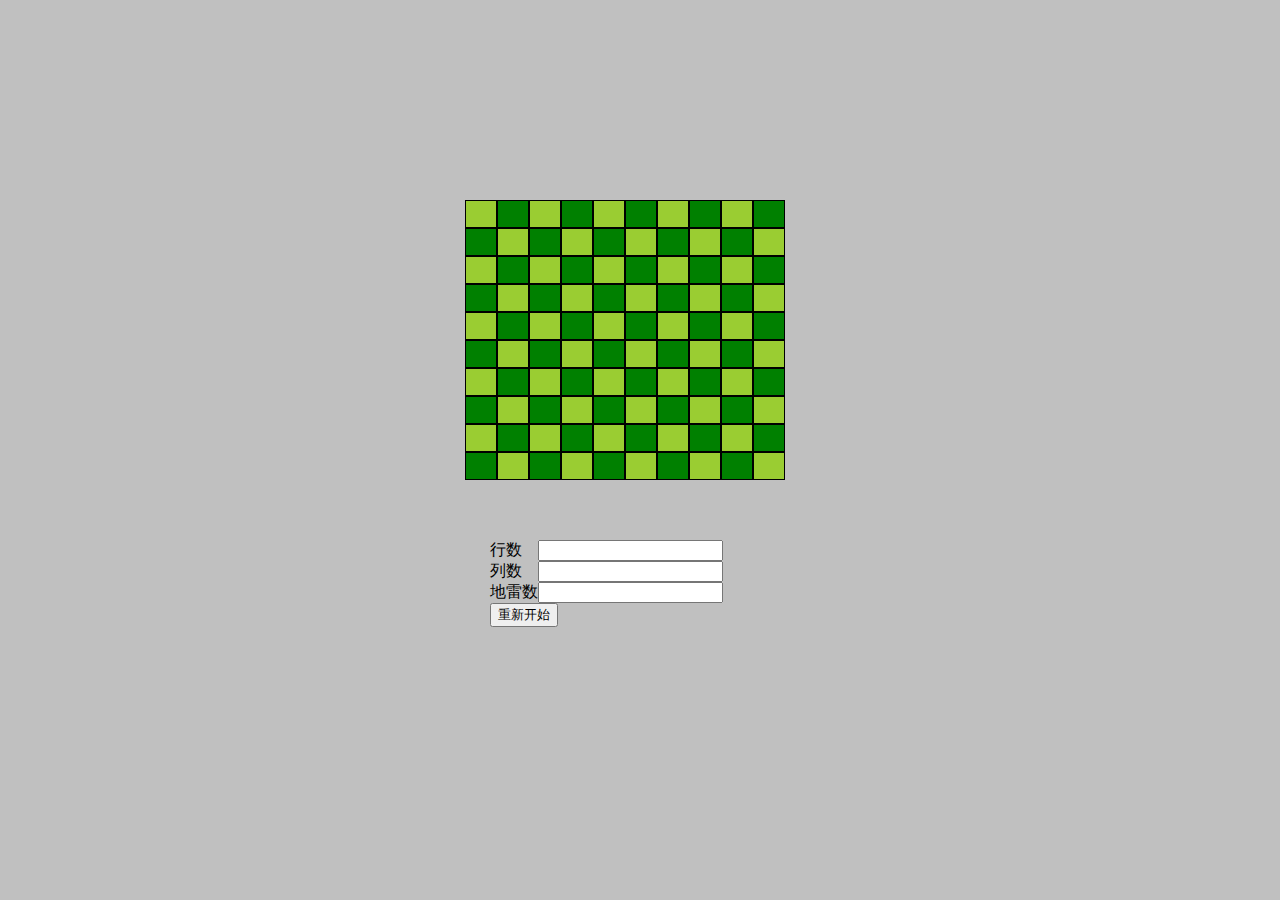
<file: 简单的小例子/扫雷/扫雷.html>
<!DOCTYPE html>
<html lang="en">
<head>
    <meta charset="UTF-8">
    <title>Document</title>
    <style>
        .box{
            display: inline-block;
            border: 1px solid;
            box-sizing: border-box;
            font-size: 14px;
            vertical-align: top;
        }

        #content{
            width: 350px;
            height: 320px;
            margin: 200px auto 20px;
            font-size: 0px;
        }

        #btnList{
            width: 300px;
            height: 100px;
            margin: 0 auto;
        }

        .e1{
            background-color: yellowgreen;
        }

        .e2{
            background-color: green;
        }

        .b1{
            background-color: #DAA520;
        }

        .b2{
            background-color: #808000;
        }

        .w{
            background-color: red;
        }

        .taged{
            background-color: pink;
        }
        body{
            background-color: #c0c0c0;
        }
        #row{
            margin-left: 16px;
        }
        #column{
            margin-left: 16px;
        }
    </style>
</head>
<body>
    <div id="center">
        <div id="content">

        </div>
        <div id="btnList">
            <label for="row">行数<input type="text" name="row" id="row"></label>
            <br>
            <label for="column">列数<input type="text" name="column" id="column"></label>
            <br>
            <label for="mine">地雷数<input type="text" name="mine" id="mine"></label>
            <button id = 'restart'>重新开始</button>
        </div>
    </div>
</body>
<script>
    // 扫雷是怎么样进行的
    // 规则  点击一个位置时 如果当前位置时已经被揭示的则没有反应， 如果是没有展示的 首先会判断是否存在地雷
    // 如果当前位置存在地雷 那么提示用户游戏结束  如果不存在地雷 那么计算当前点击位置附近雷的个数  如果当前位置附近的雷个数位0则继续递归的进行揭示

    // E E E E E E
    // E W W W E E
    // E E W W W W
    // W E E E E E
    // W W E E W W
    // W W W E W E

    // 功能  重新开始  选择方格大小  选择 雷的数量

    class game{
        constructor( row , column, num){
            this.board = [];
            this.row = row;
            this.column = column;
            this.End = false;
            this.init(row, column, num);
        }
        init(row, column, num){
            /**
             * 初始化 在界面中添加随机情况的地雷
             * 没有雷且没有被揭示的方格使用字母E表示  带有雷且没有揭示的方格使用字母W表示
            */
           this.row = row;
           this.column = column;
           this.End = false;
            this.board = new Array(this.row);
            for(let i = 0;i < this.row ; i++){
                this.board[i] = new Array(this.column).fill('E');
            }
            var count = 0;
            while(count < num){
                var randomRow = Math.floor(Math.random() * this.row);
                var randomColumn = Math.floor(Math.random() * this.column);
                if(this.board[randomRow][randomColumn] == 'E'){
                    count++;
                    this.board[randomRow][randomColumn] = 'W';
                }
            }
        }
        /**
         * 字母B 代表当前位置是已经被点击过的 且附近8个方位都不存在地雷
        */
        whenClick(x,y){
            if(this.board[x][y] === 'W' || this.board[x][y] === 'X'){
                this.End = true;
                this.board[x][y] = 'X';
            }else if(this.board[x][y] === 'H'){

            }else{
                this.infect(x,y);
                var count = 0;
                for(let i = 0;i < this.row ;i++){
                    for(let j = 0;j < this.column;j++){
                        if(this.board[i][j] == 'E')count++;
                        if(this.board[i][j] == 'B'){
                            var leftTop = this.calcAround(i - 1, j + 1);
                            var leftBottom = this.calcAround(i - 1, j - 1);
                            var rightTop = this.calcAround(i + 1, j + 1);
                            var rightBottom = this.calcAround(i + 1, j - 1);
                            if(leftTop){
                                if(this.board[i - 1][j + 1] !== 'H')this.board[i - 1][j + 1] = leftTop;
                            }
                            if(leftBottom){
                                if(this.board[i - 1][j - 1] !== 'H')this.board[i - 1][j - 1] = leftBottom;
                            }
                            if(rightTop){
                                if(this.board[i + 1][j + 1] !== 'H')this.board[i + 1][j + 1] = rightTop;
                            }
                            if(rightBottom){
                                if(this.board[i+1][j - 1] !== 'H')this.board[i+1][j - 1] = rightBottom;
                            }
                        }
                    }
                }
                if(count == 0){
                    alert('you win the game')
                }
            }
        }
        // 点击后触发的递归展开操作
        infect(x,y){
            if(x < 0 || x >= this.row){
                return ;
            }else if(y < 0 || y >= this.column){
                return ;
            }
            if(this.board[x][y] !== 'E')return;
            var count = this.calcAround(x,y);
            if(count == 0){
                this.board[x][y] = 'B';
                this.infect(x-1,y);
                this.infect(x+1,y);
                this.infect(x,y-1);
                this.infect(x,y+1);
            }else{
                this.board[x][y] = count + '';
            }
        }
        // 计算[x,y] 附近8个方向的雷数 并返回
        calcAround(x,y){
            if(x < 0 || x >= this.row)return 0;
            if(y < 0 || y >= this.column)return 0
            var count = 0;
            for(let i = x - 1;i <= x + 1;i++){
                for(let j = y - 1;j <= y + 1;j++){
                    if(i == x && j == y)continue;
                    if(i < 0 || i >= this.row)continue;
                    if(j < 0 || j >= this.column)continue;
                    if(this.board[i][j] == 'W'){
                        count++;
                    }
                }
            }
            return count;
        }
        // 渲染函数根据board上的内容渲染
        renderToHTML(){
            // style='width:${width}px ;height:${height}px;
            var html = '';
            var width = 320 / this.column;
            var height = 280 / this.row;
            for(let i = 0;i < this.row ;i++){
                for(let j = 0;j < this.column ;j++){
                    if(this.board[i][j] == 'B'){
                        html += `
                        <div class = 'box ${(i + j) % 2 == 0? 'b1': 'b2' }' style="width: ${width}px; height: ${height}px; "></div>
                        `
                    }else if(this.board[i][j] == 'W'){
                        html += `
                        <div class = 'box ${(i + j) % 2 == 0? 'e1': 'e2' }' style="width: ${width}px; height: ${height}px; "></div>
                        `
                    }else if(this.board[i][j] == 'X'){
                        html += `
                        <div class = 'box  w' style="width: ${width}px; height: ${height}px; "></div>
                        `
                    }else if(this.board[i][j] == 'E'){
                        html += `
                        <div class = 'box ${(i + j) % 2 == 0? 'e1': 'e2' }' style="width: ${width}px; height: ${height}px; "></div>
                        `
                    }else if(this.board[i][j] == 'H'){
                        html += `
                        <div class = 'box  taged' style="width: ${width}px; height: ${height}px; "></div>
                        `
                    }else{
                        html += `
                        <div class = 'box ${(i + j) % 2 == 0? 'b1': 'b2' }' style="width: ${width}px; height: ${height}px; ">${this.board[i][j]}</div>
                        `
                    }
                }
                html += `
                    <br>
                `
            }
            return html;
        }
    }


    var myGame = new game(10,10,10);
    var content = document.querySelector('#content');
    content.innerHTML = myGame.renderToHTML();


    content.addEventListener('click', function(e){
        if(e.target.matches('.box')){
            var parent = e.target.parentNode;
            var children = Array.from(parent.children);
            var idx = children.indexOf(e.target);
            // 由于每行都会多一个 Br (row + 1 * column)
            var nodeColumn = idx % (myGame.row + 1);
            var nodeRow = Math.floor( idx / (myGame.row + 1));
            myGame.whenClick(nodeRow, nodeColumn);
            // 重新渲染
            content.innerHTML = myGame.renderToHTML();
            if(myGame.End){
                alert('Game is over');
            }
        }
    })

    // 自定义游戏事件
    var inputOfRow = document.querySelector('#row');
    var inputOfColumn = document.querySelector('#column');
    var inputOfMine = document.querySelector('#mine');

    var restartBtn = document.querySelector('#restart');
    restartBtn.addEventListener('click', function(e){
        var row = Number(inputOfRow.value) || myGame.row;
        var column = Number(inputOfColumn.value) || myGame.column;
        var mime = Number(inputOfMine.value) || (row * column / 4);
        if(mime >= row * column){
            // 提示用户输入错误
        }else{
            myGame.init(row, column, mime);
            content.innerHTML = myGame.renderToHTML();
        }
    })


    content.addEventListener('contextmenu', function(e){
        if(e.target.matches('.box')){
            e.preventDefault();
            // var node = e.target;
            // if(node.classList.contains('taged')){
            //     node.classList.remove('taged');
            // }else{
            //     node.classList.add('taged');
            // }

            // var parent = e.target.parentNode;
            // var children = Array.from(parent.children);
            // var idx = children.indexOf(e.target);
            // // 由于每行都会多一个 Br (row + 1 * column)
            // var nodeColumn = idx % (myGame.row + 1);
            // var nodeRow = Math.floor( idx / (myGame.row + 1));
            // console.log(nodeColumn, nodeRow)
            // myGame.board[nodeRow][nodeColumn] = 'H';
            // 重新渲染
            // content.innerHTML = myGame.renderToHTML();

        }
    })
</script>
</html>
</file>
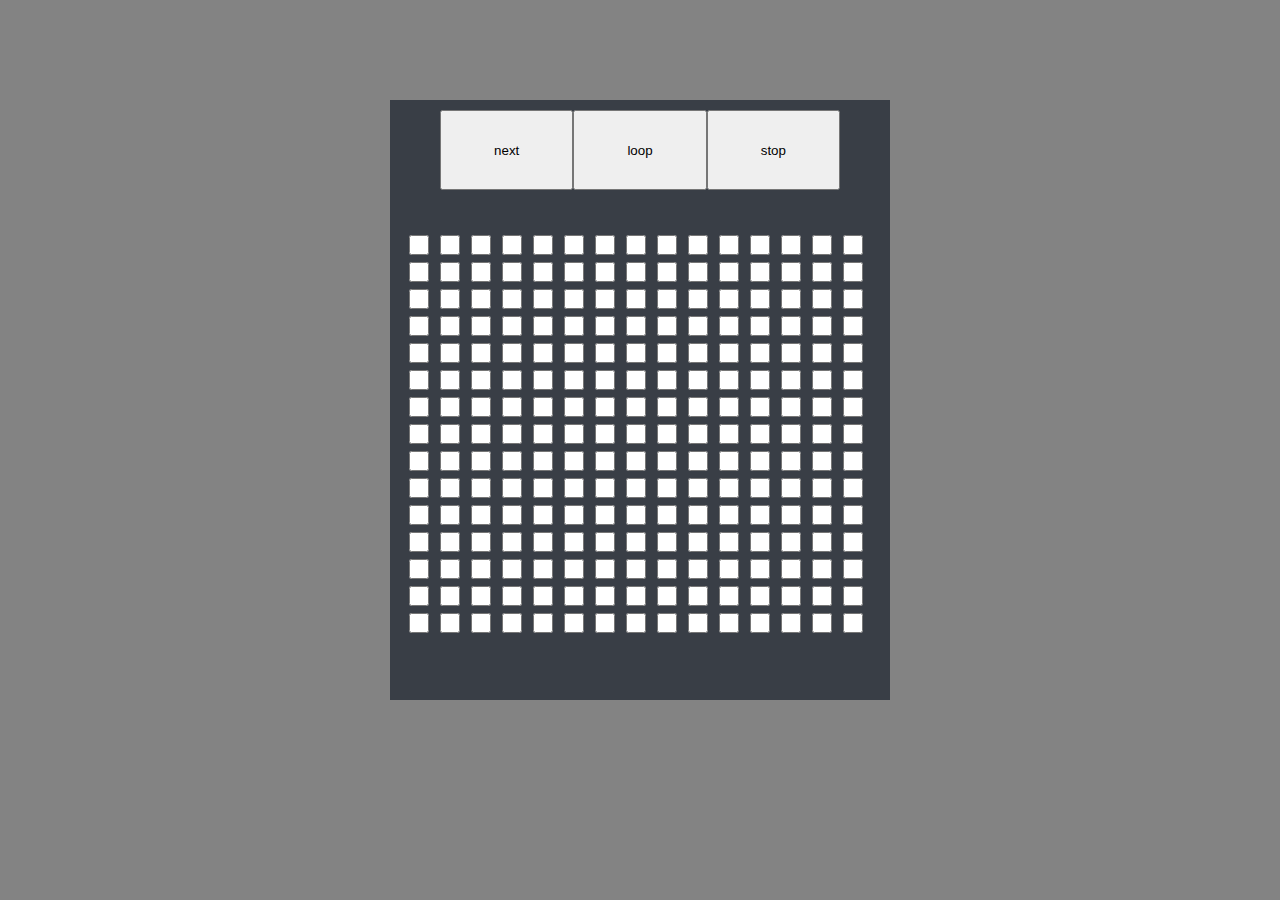
<file: 简单的小例子/生命游戏/lifegame.html>
<!DOCTYPE html>
<html lang="en">
<head>
    <meta charset="UTF-8">
    <title>Document</title>
    <style>
        body{
            background-color: #838383;
        }
        #gamebox{
            width: 500px;
            height: 600px;
            margin: 100px auto;
            background-color: #393e46;
        }
        #btnList{
            width: 500px;
            height: 100px;
            background-color: #393e46;
            padding: 10px 50px;
            display: flex;
            box-sizing: border-box;
        }
        #btnList button{
            flex: 1;
        }
        #content{
            padding-left: 15px;
            padding-top: 32px;
        }
        #content input{
            width: 20px;
            height: 20px;
            cursor: pointer;
        }
    </style>
</head>
<body>
    <div id="gamebox">
        <div id="btnList">
            <button id="next">next</button>
            <button id="loop">loop</button>
            <button id="stop">stop</button>
        </div>
        <div id="content">
            <input type="checkbox" name="" id="">
            <input type="checkbox" name="" id="">
            <input type="checkbox" name="" id="">
            <input type="checkbox" name="" id="">
            <input type="checkbox" name="" id="">
            <input type="checkbox" name="" id="">
            <input type="checkbox" name="" id="">
            <input type="checkbox" name="" id="">
            <input type="checkbox" name="" id="">
            <input type="checkbox" name="" id="">
            <input type="checkbox" name="" id="">
            <input type="checkbox" name="" id="">
            <input type="checkbox" name="" id="">
            <input type="checkbox" name="" id="">
            <input type="checkbox" name="" id="">
            <input type="checkbox" name="" id="">
            <input type="checkbox" name="" id="">
            <input type="checkbox" name="" id="">
            <input type="checkbox" name="" id="">
            <input type="checkbox" name="" id="">
            <input type="checkbox" name="" id="">
            <input type="checkbox" name="" id="">
            <input type="checkbox" name="" id="">
            <input type="checkbox" name="" id="">
            <input type="checkbox" name="" id="">
            <input type="checkbox" name="" id="">
            <input type="checkbox" name="" id="">
            <input type="checkbox" name="" id="">
            <input type="checkbox" name="" id="">
            <input type="checkbox" name="" id="">
            <input type="checkbox" name="" id="">
            <input type="checkbox" name="" id="">
            <input type="checkbox" name="" id="">
            <input type="checkbox" name="" id="">
            <input type="checkbox" name="" id="">
            <input type="checkbox" name="" id="">
            <input type="checkbox" name="" id="">
            <input type="checkbox" name="" id="">
            <input type="checkbox" name="" id="">
            <input type="checkbox" name="" id="">
            <input type="checkbox" name="" id="">
            <input type="checkbox" name="" id="">
            <input type="checkbox" name="" id="">
            <input type="checkbox" name="" id="">
            <input type="checkbox" name="" id="">
            <input type="checkbox" name="" id="">
            <input type="checkbox" name="" id="">
            <input type="checkbox" name="" id="">
            <input type="checkbox" name="" id="">
            <input type="checkbox" name="" id="">
            <input type="checkbox" name="" id="">
            <input type="checkbox" name="" id="">
            <input type="checkbox" name="" id="">
            <input type="checkbox" name="" id="">
            <input type="checkbox" name="" id="">
            <input type="checkbox" name="" id="">
            <input type="checkbox" name="" id="">
            <input type="checkbox" name="" id="">
            <input type="checkbox" name="" id="">
            <input type="checkbox" name="" id="">
            <input type="checkbox" name="" id="">
            <input type="checkbox" name="" id="">
            <input type="checkbox" name="" id="">
            <input type="checkbox" name="" id="">
            <input type="checkbox" name="" id="">
            <input type="checkbox" name="" id="">
            <input type="checkbox" name="" id="">
            <input type="checkbox" name="" id="">
            <input type="checkbox" name="" id="">
            <input type="checkbox" name="" id="">
            <input type="checkbox" name="" id="">
            <input type="checkbox" name="" id="">
            <input type="checkbox" name="" id="">
            <input type="checkbox" name="" id="">
            <input type="checkbox" name="" id="">
            <input type="checkbox" name="" id="">
            <input type="checkbox" name="" id="">
            <input type="checkbox" name="" id="">
            <input type="checkbox" name="" id="">
            <input type="checkbox" name="" id="">
            <input type="checkbox" name="" id="">
            <input type="checkbox" name="" id="">
            <input type="checkbox" name="" id="">
            <input type="checkbox" name="" id="">
            <input type="checkbox" name="" id="">
            <input type="checkbox" name="" id="">
            <input type="checkbox" name="" id="">
            <input type="checkbox" name="" id="">
            <input type="checkbox" name="" id="">
            <input type="checkbox" name="" id="">
            <input type="checkbox" name="" id="">
            <input type="checkbox" name="" id="">
            <input type="checkbox" name="" id="">
            <input type="checkbox" name="" id="">
            <input type="checkbox" name="" id="">
            <input type="checkbox" name="" id="">
            <input type="checkbox" name="" id="">
            <input type="checkbox" name="" id="">
            <input type="checkbox" name="" id="">
            <input type="checkbox" name="" id="">
            <input type="checkbox" name="" id="">
            <input type="checkbox" name="" id="">
            <input type="checkbox" name="" id="">
            <input type="checkbox" name="" id="">
            <input type="checkbox" name="" id="">
            <input type="checkbox" name="" id="">
            <input type="checkbox" name="" id="">
            <input type="checkbox" name="" id="">
            <input type="checkbox" name="" id="">
            <input type="checkbox" name="" id="">
            <input type="checkbox" name="" id="">
            <input type="checkbox" name="" id="">
            <input type="checkbox" name="" id="">
            <input type="checkbox" name="" id="">
            <input type="checkbox" name="" id="">
            <input type="checkbox" name="" id="">
            <input type="checkbox" name="" id="">
            <input type="checkbox" name="" id="">
            <input type="checkbox" name="" id="">
            <input type="checkbox" name="" id="">
            <input type="checkbox" name="" id="">
            <input type="checkbox" name="" id="">
            <input type="checkbox" name="" id="">
            <input type="checkbox" name="" id="">
            <input type="checkbox" name="" id="">
            <input type="checkbox" name="" id="">
            <input type="checkbox" name="" id="">
            <input type="checkbox" name="" id="">
            <input type="checkbox" name="" id="">
            <input type="checkbox" name="" id="">
            <input type="checkbox" name="" id="">
            <input type="checkbox" name="" id="">
            <input type="checkbox" name="" id="">
            <input type="checkbox" name="" id="">
            <input type="checkbox" name="" id="">
            <input type="checkbox" name="" id="">
            <input type="checkbox" name="" id="">
            <input type="checkbox" name="" id="">
            <input type="checkbox" name="" id="">
            <input type="checkbox" name="" id="">
            <input type="checkbox" name="" id="">
            <input type="checkbox" name="" id="">
            <input type="checkbox" name="" id="">
            <input type="checkbox" name="" id="">
            <input type="checkbox" name="" id="">
            <input type="checkbox" name="" id="">
            <input type="checkbox" name="" id="">
            <input type="checkbox" name="" id="">
            <input type="checkbox" name="" id="">
            <input type="checkbox" name="" id="">
            <input type="checkbox" name="" id="">
            <input type="checkbox" name="" id="">
            <input type="checkbox" name="" id="">
            <input type="checkbox" name="" id="">
            <input type="checkbox" name="" id="">
            <input type="checkbox" name="" id="">
            <input type="checkbox" name="" id="">
            <input type="checkbox" name="" id="">
            <input type="checkbox" name="" id="">
            <input type="checkbox" name="" id="">
            <input type="checkbox" name="" id="">
            <input type="checkbox" name="" id="">
            <input type="checkbox" name="" id="">
            <input type="checkbox" name="" id="">
            <input type="checkbox" name="" id="">
            <input type="checkbox" name="" id="">
            <input type="checkbox" name="" id="">
            <input type="checkbox" name="" id="">
            <input type="checkbox" name="" id="">
            <input type="checkbox" name="" id="">
            <input type="checkbox" name="" id="">
            <input type="checkbox" name="" id="">
            <input type="checkbox" name="" id="">
            <input type="checkbox" name="" id="">
            <input type="checkbox" name="" id="">
            <input type="checkbox" name="" id="">
            <input type="checkbox" name="" id="">
            <input type="checkbox" name="" id="">
            <input type="checkbox" name="" id="">
            <input type="checkbox" name="" id="">
            <input type="checkbox" name="" id="">
            <input type="checkbox" name="" id="">
            <input type="checkbox" name="" id="">
            <input type="checkbox" name="" id="">
            <input type="checkbox" name="" id="">
            <input type="checkbox" name="" id="">
            <input type="checkbox" name="" id="">
            <input type="checkbox" name="" id="">
            <input type="checkbox" name="" id="">
            <input type="checkbox" name="" id="">
            <input type="checkbox" name="" id="">
            <input type="checkbox" name="" id="">
            <input type="checkbox" name="" id="">
            <input type="checkbox" name="" id="">
            <input type="checkbox" name="" id="">
            <input type="checkbox" name="" id="">
            <input type="checkbox" name="" id="">
            <input type="checkbox" name="" id="">
            <input type="checkbox" name="" id="">
            <input type="checkbox" name="" id="">
            <input type="checkbox" name="" id="">
            <input type="checkbox" name="" id="">
            <input type="checkbox" name="" id="">
            <input type="checkbox" name="" id="">
            <input type="checkbox" name="" id="">
            <input type="checkbox" name="" id="">
            <input type="checkbox" name="" id="">
            <input type="checkbox" name="" id="">
            <input type="checkbox" name="" id="">
            <input type="checkbox" name="" id="">
            <input type="checkbox" name="" id="">
            <input type="checkbox" name="" id="">
            <input type="checkbox" name="" id="">
            <input type="checkbox" name="" id="">
            <input type="checkbox" name="" id="">
            <input type="checkbox" name="" id="">
            <input type="checkbox" name="" id="">
            <input type="checkbox" name="" id="">
            <input type="checkbox" name="" id="">
            <input type="checkbox" name="" id="">
            <input type="checkbox" name="" id="">
            <input type="checkbox" name="" id="">
            <input type="checkbox" name="" id="">
            <input type="checkbox" name="" id="">
            <input type="checkbox" name="" id="">
        </div>
    </div>
</body>
<script>
/**
 * 生命游戏
 * 规则: 给定一个包含 m × n 个格子的面板，每一个格子都可以看成是一个细胞。每个细胞都具有一个初始状态：1 即为活细胞（live），或 0 即为死细胞（dead）。每个细胞与其八个相邻位置（水平，垂直，对角线）的细胞都遵循以下四条生存定律：
如果活细胞周围八个位置的活细胞数少于两个，则该位置活细胞死亡；
如果活细胞周围八个位置有两个或三个活细胞，则该位置活细胞仍然存活；
如果活细胞周围八个位置有超过三个活细胞，则该位置活细胞死亡；
如果死细胞周围正好有三个活细胞，则该位置死细胞复活；
根据当前状态，写一个函数来计算面板上所有细胞的下一个（一次更新后的）状态。下一个状态是通过将上述规则同时应用于当前状态下的每个细胞所形成的，其中细胞的出生和死亡是同时发生的。
 *
 *
*/

/**
 * 读取dom元素中checkbox中被选中的元素
 * 转化为一个15 * 15 的二维数组
 * 但是为了更好处理边缘的情况 额外把数组扩大一轮为17 * 17的
 * 多出的位置都会默认为false
*/
var content = document.querySelector('#content');

function getGridFromDom(){
    var grid = [];
    var list = Array.from(content.querySelectorAll('input'));
    var temp = [false];
    grid.push(new Array(17).fill(false));
    for(let i = 0;i < list.length ;i++){
        if(list[i].checked)temp.push(true);
        if(!list[i].checked)temp.push(false);
        if(temp.length == 16){
            temp.push(false);
            grid.push(temp.slice());
            temp = [false];
        }
    }
    grid.push(new Array(17).fill(false));
    return grid;
}



/**
 * 计算自己四周细胞数判断自己会不会死
 * 入:  矩阵  坐标
 * 出:  true/false
*/
function calcLifeAround( x , y, grid){
    var count = 0;
    for(let i = x - 1; i<= x + 1 ; i++){
        for(let j = y - 1;j <= y + 1; j++){
            if(i == x && j == y)continue;
            var m, n;
            if(i < 1){
                m = 15;
            }else if(i > 15){
                m = 1;
            }else{
                m = i;
            }
            if(j < 1){
                n = 15;
            }else if(j > 15){
                n = 1;
            }else{
                n = j;
            }

            if(grid[m][n]){
                count++;
            }
        }
    }
    return count;
}

/**
 * false 代表死细胞  true代表活细胞
 * 根据当前的生命矩阵生成下一天的情况
 * 如果活细胞周围八个位置的活细胞数少于两个，则该位置活细胞死亡；
 * 如果活细胞周围八个位置有两个或三个活细胞，则该位置活细胞仍然存活；
 * 如果活细胞周围八个位置有超过三个活细胞，则该位置活细胞死亡；
 * 如果死细胞周围正好有三个活细胞，则该位置死细胞复活；
 *
 *
*/


/**
 * 生成下一天的矩阵
 * 传入生命矩阵
 * 返回下一次的生命矩阵
*/
function createNextDayGrid(grid){
    var ret = new Array(17);
    for(let i = 0;i < ret.length-1 ;i++){
        ret[i] = new Array(17).fill(false);
    }
    for(let i = 1;i < 16 ;i++){
        for(let j = 1; j < 16 ; j++){
            var count = calcLifeAround(i, j ,grid);
            if(grid[i][j]){
                if(count >= 2 && count <= 3){
                    ret[i][j] = true;
                }
            }else{
                if(count == 3){
                    ret[i][j] = true;
                }
            }
        }
    }
    return ret;
}

/**
 * 渲染函数
 * 根据grid的情况重绘
 * 17 * 17 绘制到 255的序列中
*/
function render(grid){
    var temp = [];
    for(let i = 1;i < 16 ;i++){
        for(let j = 1 ;j < 16 ;j++){
            temp.push(grid[i][j]);
        }
    }
    var list = content.querySelectorAll('input');
    for(let i = 0;i < list.length ;i++){
        if(temp[i]){
            list[i].checked = true;
        }else{
            list[i].checked = false;
        }
    }
}




var next = document.querySelector('#next');
next.addEventListener('click', ()=>{
    var grid = getGridFromDom();
    var ret = createNextDayGrid(grid);
    render(ret);
})

var loop = document.querySelector('#loop');
var timer;
loop.addEventListener('click', ()=>{
    clearInterval(timer);
    timer = setInterval(()=>{
        var grid = getGridFromDom();
        var ret = createNextDayGrid(grid);
        render(ret);
    },500)
})

var stop = document.querySelector('#stop');
stop.addEventListener('click', ()=>{
    clearInterval(timer);
})
</script>
</html>
</file>
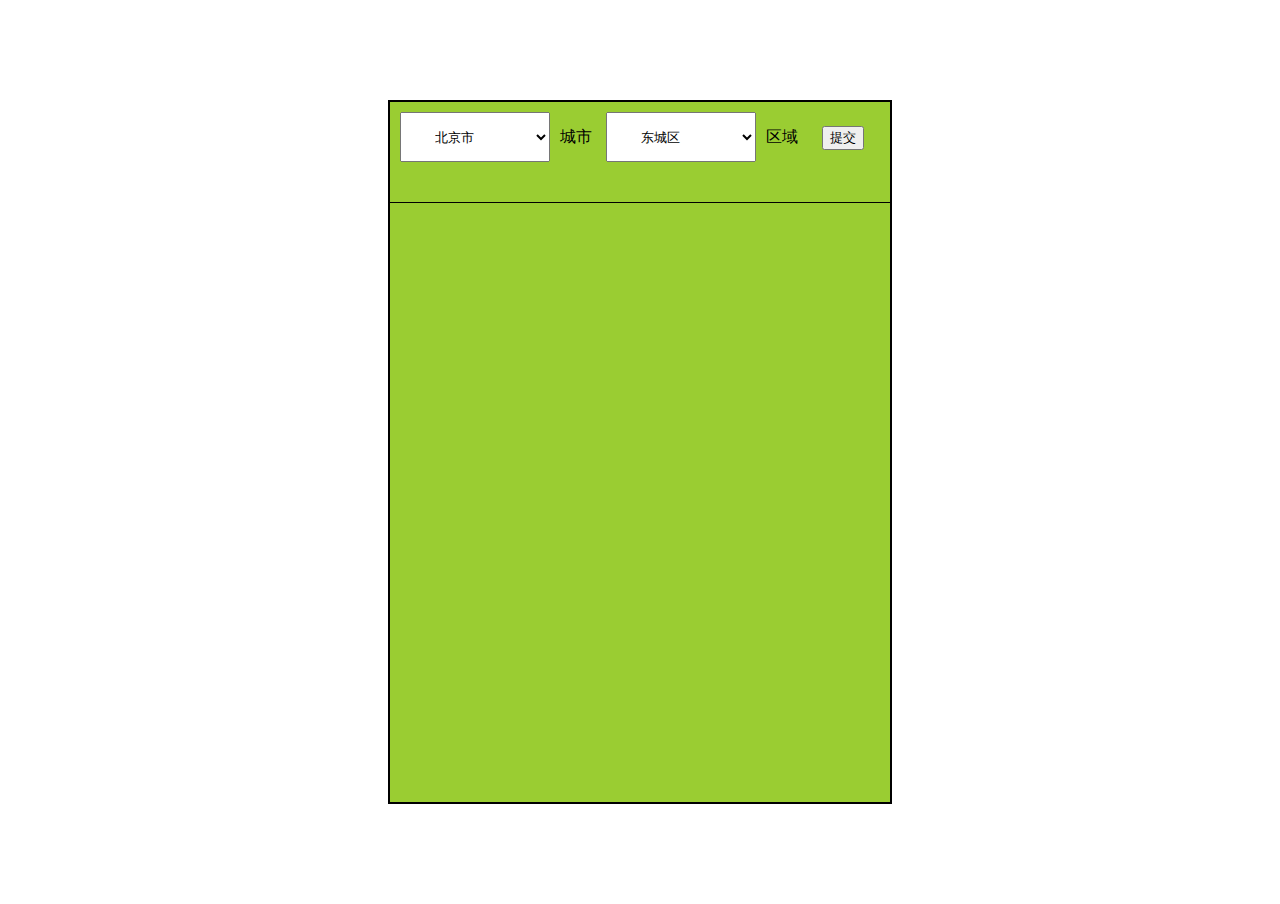
<file: 简单的小例子/级联列表/weather.html>
<!DOCTYPE html>
<html lang="en">
<head>
    <meta charset="UTF-8">
    <title>Document</title>
    <style>
        #main{
            width: 500px;
            height: 700px;
            border: 2px solid black;
            margin: 100px auto;
            background-color: yellowgreen;

        }
        #header{
            width: 500px;
            height: 100px;
            border-bottom: 1px solid;
        }
        #header select{
            width: 150px;
            height: 50px;
            margin: 10px;
            padding-left: 30px;
        }

        #header input{
            margin-left: 20px;
        }

        #content{
            padding: 0 50px;
        }
    </style>
</head>
<body>
    <div id="main">
        <div id="header">
            <form action="http://wthrcdn.etouch.cn/weather_mini" method="GET" >
                <label for="city">
                    <select name="city" id="city">
                    </select>城市
                </label>
                <label for="area">
                    <select name="area" id="area">

                    </select>区域
                </label>
                <input type="submit" value="提交">
            </form>
        </div>
        <div id="content">

        </div>
    </div>
</body>
<script src="./chinacityareazip.js"></script>
<script>
    // http://wthrcdn.etouch.cn/weather_mini?city=%E5%8C%97%E4%BA%AC
    // https://github.com/xieranmaya/china-city-area-zip-data
    // 实现一个极简的天气预报页面，输入城市名称，显示天气预报
    var cityList = document.querySelector('#city');
    var areaList = document.querySelector('#area');

    var cityDom = createCityOptions(chinacityareazip);
    cityList.innerHTML = cityDom;
    /*根据数据生成城市列表*/
    function createCityOptions(data){
        var html = '';
        data.forEach(element => {
            html += `
                <option value = "${element.name}">${element.child?element.child[0].name:element.name}</option>
            `
        });
        return html;
    }

    var areaDom = createCityOptions(chinacityareazip[0].child[0].child);
    areaList.innerHTML = areaDom;
    /*根据传入的城市生成不同的区域*/
    function createAreaOptions(data){
        var html = '';
        data.forEach(element => {
            html += `
                <option value = "${element.name}">${element.name}</option>
            `
        });
        return html;
    }

cityList.addEventListener('change', function(e){
    /* 寻找当前被改变的内容 */
    var newCityName = cityList.value
    for(let i = 0;i < chinacityareazip.length ;i++){
        if(chinacityareazip[i].name == newCityName){
            var areaDom = createCityOptions(chinacityareazip[i].child[0].child);
            areaList.innerHTML = areaDom;
            break;
        }
    }
})

var showContent = document.querySelector('#content');
var form = document.querySelector('#header form');


/**
 * 表单触发页面请求后
 * 情况分为4种
 * 1. 网络请求发送失败
 * 2. 服务器响应码为4xx或5xx
 * 3. 响应内容里的status 不为 1000
 * 4. 响应成功且内容中的status是1000 渲染页面
*/

form.onsubmit = function(e){

    e.preventDefault()
    // 手动拼url
    var base = form.action;
    var url = 'city=' +  encodeURIComponent(cityList.value) + '&area=' + encodeURIComponent(areaList.value);
    url = base + '?' + url;

    getJSON(url).then(data =>{
        if(data['status'] == 1000){
            createContentByData(data);
        }else{
            return Promise.reject(3);
        }
    }).catch(reason=>{
        if(reason == 1){
            showContent.innerHTML = `
                <p>请求失败，请重新请求</p>
            `
        }else if(reason == 2){
            showContent.innerHTML = `
                <p>请求失败，请重新请求</p>
            `
        }else{
            showContent.innerHTML = `
                <p>暂无当前城市天气预报</p>
            `
        }
    })
    // var xhr = new XMLHttpRequest();
    // xhr.open(form.method, url);
    // xhr.onload = function(){
    //     if(xhr.status < 400){
    //         var data = JSON.parse(xhr.responseText);
    //         console.log(data);
    //         if(data['status'] == 1000){
    //             data = data.data;
    //             var html = '';
    //             html += `
    //                 <p>今日天气</p>
    //                 <p>区域:${data.city}  温度:${data.wendu} 感冒发生情况${data.ganmao}</p>
    //                 <p>昨日天气</p>
    //                 <p>日期:${data.yesterday.date} ${data.yesterday.high} ${data.yesterday.low}    风力:${data.yesterday.fl}</p>
    //             `
    //             html += `<p>接下来5天的天气情况:</p>`;
    //             for(let i = 0;i < data.forecast.length ;i++){
    //                 var next = data.forecast[i];
    //                 html += `
    //                     <p>日期:${next.date}</p>
    //                     <p>  ${next.high} ${next.low} 风力:${next.fengli} 风向:${next.fengxiang}</p>
    //                 `
    //             }
    //             showContent.innerHTML = html;
    //         }else{
    //             showContent.innerHTML = `
    //             <p>暂无当前城市天气预报</p>
    //             `
    //         }
    //     }else{
    //         showContent.innerHTML = `
    //             <p>请求失败，请重新请求</p>
    //         `
    //     }
    // }
    // xhr.onerror = function(){
    //     showContent.innerHTML = `
    //             <p>网络超时，请查看网络连接是否正常</p>
    //         `
    // }
    // xhr.send();
}

/**
 * getJSON 请求的封装
 * 返回不同情况的promise
*/
function getJSON(url){
    return new Promise((resolve, reject)=>{
        var xhr = new XMLHttpRequest();
        xhr.open('get', url);
        xhr.onload = ()=>{
            if(xhr.status < 400){
                resolve(JSON.parse(xhr.responseText));
            }else{
                reject(1);
            }
        }
        xhr.onerror = () =>{
            reject(2);
        }
        xhr.send();
    })
}
/**
 * 根据data生成页面内容
*/
function createContentByData(data){
    data = data.data;
    var html = '';
    html += `
        <p>今日天气</p>
        <p>区域:${data.city}  温度:${data.wendu} 感冒发生情况${data.ganmao}</p>
        <p>昨日天气</p>
        <p>日期:${data.yesterday.date} ${data.yesterday.high} ${data.yesterday.low}    风力:${data.yesterday.fl}</p>
    `
    html += `<p>接下来5天的天气情况:</p>`;
    for(let i = 0;i < data.forecast.length ;i++){
        var next = data.forecast[i];
        html += `
            <p>日期:${next.date}</p>
            <p>  ${next.high} ${next.low} 风力:${next.fengli} 风向:${next.fengxiang}</p>
        `
    }
    showContent.innerHTML = html;
}

</script>
</html>
</file>
